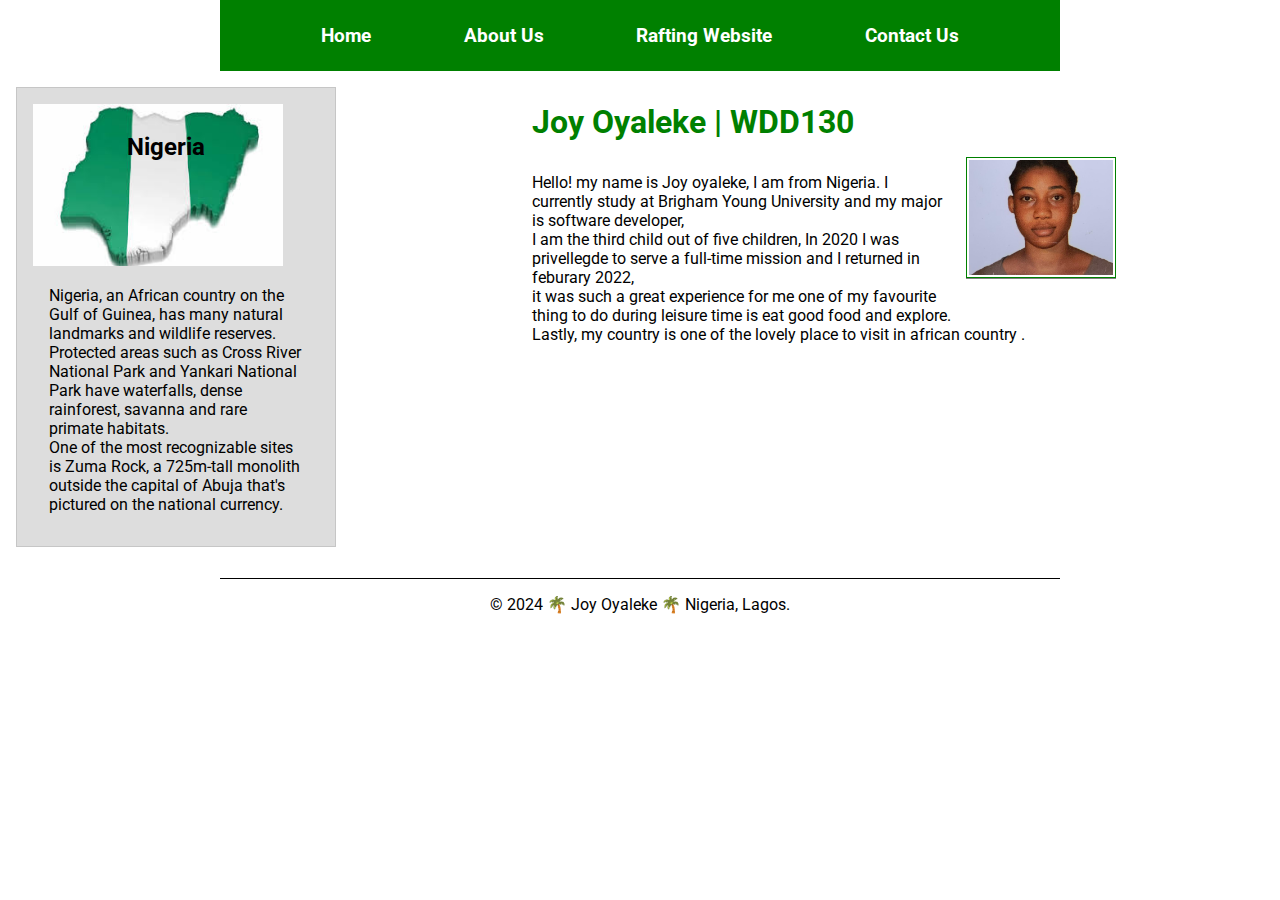
<file: index.html>
<!DOCTYPE html>
<html lang="en">

<head>
    <meta charset="UTF-8">
    <meta name="viewport" content="width=device-width, initial-scale=1.0">
    <title>Joy Oyaleke | WDD130</title>
    <meta name="description" content="Joy Oyaleke's BYU_Idaho WDD 130 course home page">
    <meta name="author" content="Joy Oyaleke">
    <link rel="stylesheet" href="styles/styles.css">
    <link rel="preconnect" href="https://fonts.googleapis.com">
    <link rel="preconnect" href="https://fonts.gstatic.com" crossorigin>
    <link href="https://fonts.googleapis.com/css2?family=Roboto:wght@100;400&display=swap" rel="stylesheet">
    <link rel="stylesheet" href="styles/styles.css">
</head>

<body>
    <header>
        <nav>

            <a href="#">Home</a>
            <a href="#">About Us</a>
            <a href="#">Rafting Website</a>
            <a href="#">Contact Us</a>
        </nav>
    </header>
    <div class="grid">
        <main>
            <h1> Joy Oyaleke | WDD130</h1>
            <img src="images/profile.jpg" alt="Hello, my name is Joy Oyaleke" width="200">
            <p> Hello! my name is Joy oyaleke, I am from Nigeria. I currently study at Brigham Young University and my
                major
                is software developer,<br> I am the third child out of five children, In 2020 I was privellegde to serve
                a full-time mission and I returned in feburary 2022,<br> it was such a great experience for me
                one of my favourite thing to do during leisure time is eat good food and explore. <br> Lastly, my
                country is one of the lovely place to visit in african country . </p>
        </main>


        <aside class="box">
            <h2>Nigeria</h2>
            <img src="images/nigeria.jpg" alt=" Nigeria" width="150">
            <p>Nigeria, an African country on the Gulf of Guinea, has many natural landmarks and wildlife reserves.
                Protected areas such as Cross River National Park and Yankari National Park
                have waterfalls, dense rainforest, savanna and rare primate habitats.<br>
                One of the most recognizable sites is Zuma Rock, a 725m-tall monolith outside the capital of Abuja
                that's pictured on the national currency.</p>
        </aside>
    </div>
    <footer>
        <p>&copy; 2024 🌴 Joy Oyaleke 🌴 Nigeria, Lagos.</p>
    </footer>
</body>

</html>
</file>
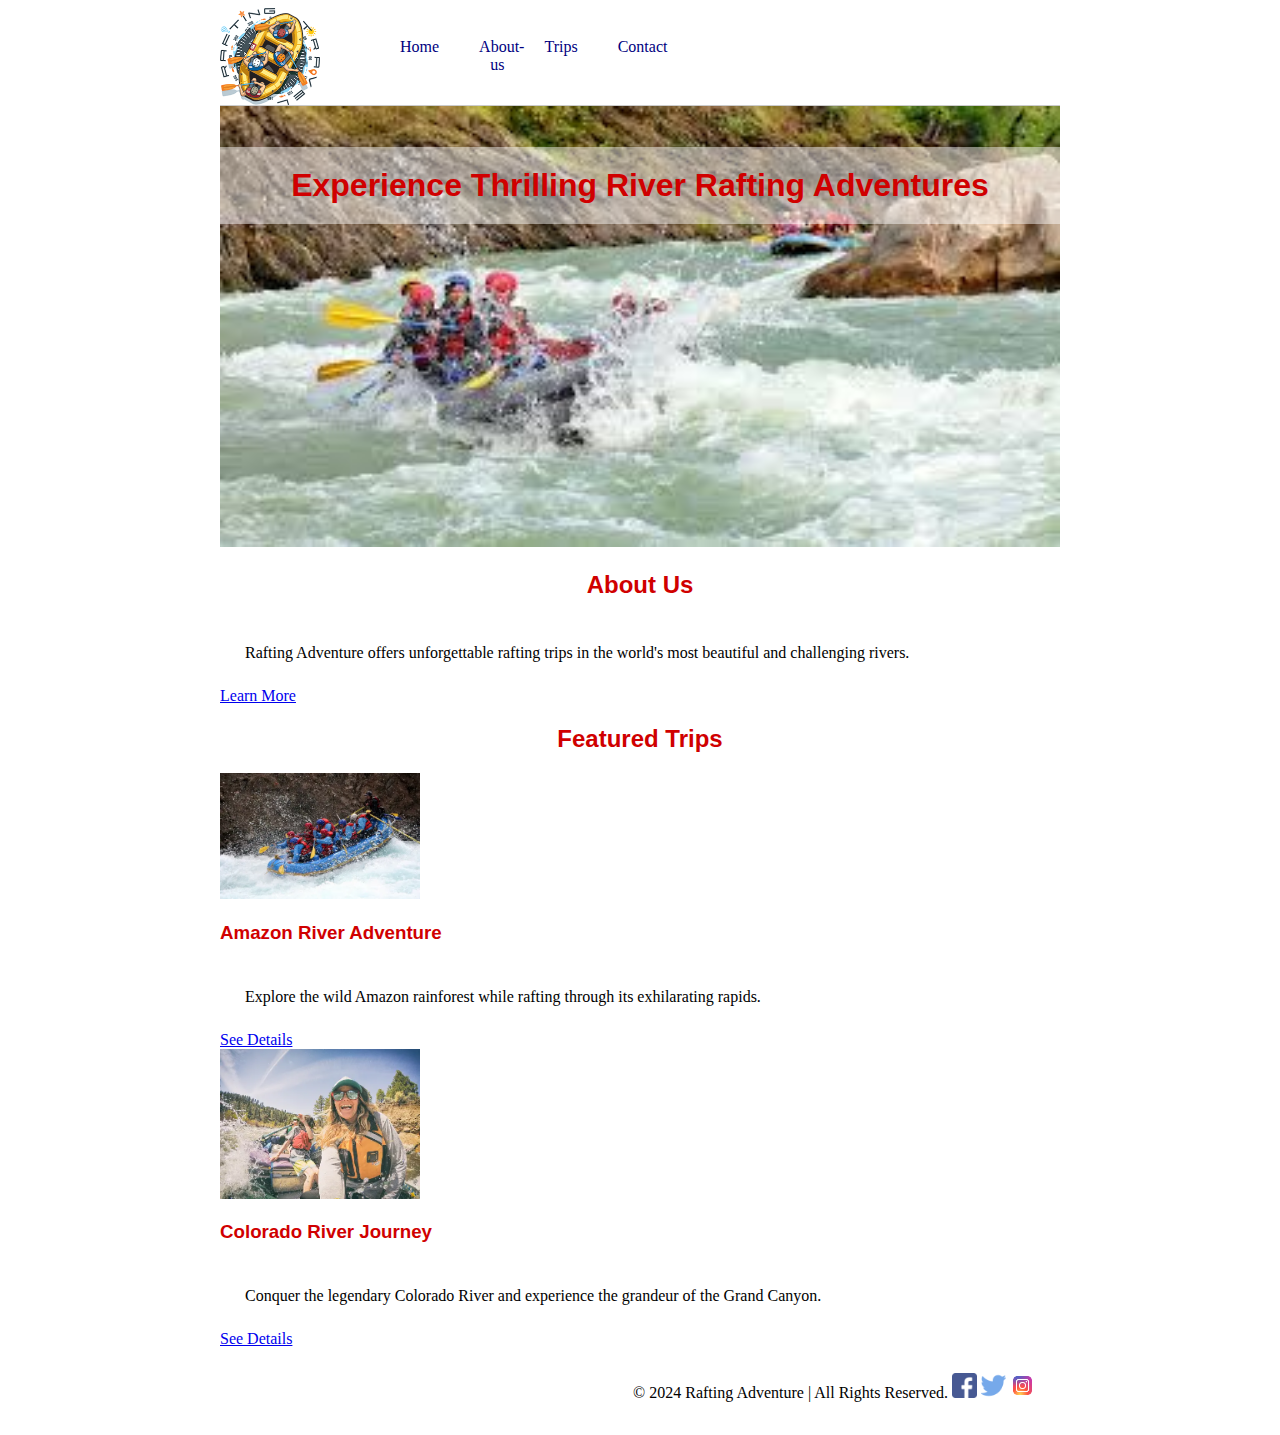
<file: wwr/index.html>
<!DOCTYPE html>
<html lang="en">

<head>
    <meta charset="utf-8">
    <meta name="viewport" content="width=device-width,initial-scale=1.0">
    <title>Rafting Adventure - Home</title>
    <meta name="description"
        content="Rafting Adventure - Experience exciting river rafting adventures in breathtaking destinations.">
    <meta name="author" content="Joy Oyaleke">
    <link rel="stylesheet" href="styles/rafting.css">
    <link rel="preconnect" href="https://fonts.googleapis.com">
    <link rel="preconnect" href="https://fonts.gstatic.com" crossorigin>
    <link href="https://fonts.googleapis.com/css2?family=Roboto:wght@100;400&display=swap" rel="stylesheet">
</head>

<body>
    <header>
        <img src="images/logo.png" alt="rafting website logo" width="100">
        <nav>
            <ul class="navigation">
                <li><a href="index.html">Home</a></li>
                <li><a href="about.html">About-us</a></li>
                <li><a href="trips.html">Trips</a></li>
                <li><a href="contact.html">Contact</a></li>
            </ul>
        </nav>
    </header>

    <main>
        <!-- Hero Section -->
        <div class="hero">
            <img src="images/rafting10.jpg" alt="hero image rafting adventure" width="150">
            <h1>Experience Thrilling River Rafting Adventures</h1>
        </div>

        <!-- About Us Section -->
        <section class="about-us">
            <h2>About Us</h2>
            <p>Rafting Adventure offers unforgettable rafting trips in the world's most beautiful and challenging
                rivers.</p>
            <a href="about.html" class="cta">Learn More</a>
        </section>

        <!-- Featured Trips Section -->
        <section class="featured-trips">
            <h2>Featured Trips</h2>
            <div class="trip-list">
                <article>
                    <img src="images/rafting-1.webp" alt="Trip 1">
                    <h3>Amazon River Adventure</h3>
                    <p>Explore the wild Amazon rainforest while rafting through its exhilarating rapids.</p>
                    <a href="trips.html" class="cta">See Details</a>
                </article>
                <article>
                    <img src="images/rafting-2.webp" alt="Trip 2">
                    <h3>Colorado River Journey</h3>
                    <p>Conquer the legendary Colorado River and experience the grandeur of the Grand Canyon.</p>
                    <a href="trips.html" class="cta">See Details</a>
                </article>
            </div>
        </section>

    </main>

    <footer>
        <nav class="sociallinks">
            <p>&copy; 2024 Rafting Adventure | All Rights Reserved.
                <a href="https://facebook.com">
                    <img src="images/facebook.png" alt="Facebook" width="25" class="social"></a>
                <a href="https://twitter.com">
                    <img src="images/twitter.png" alt="Twitter" width="25" class="social"></a>
                <a href="https://instagram.com">
                    <img src="images/instagram.png" alt="Instagram" width="25" class="social"></a>
            </p>
        </nav>
    </footer>

</body>

</html>
</file>
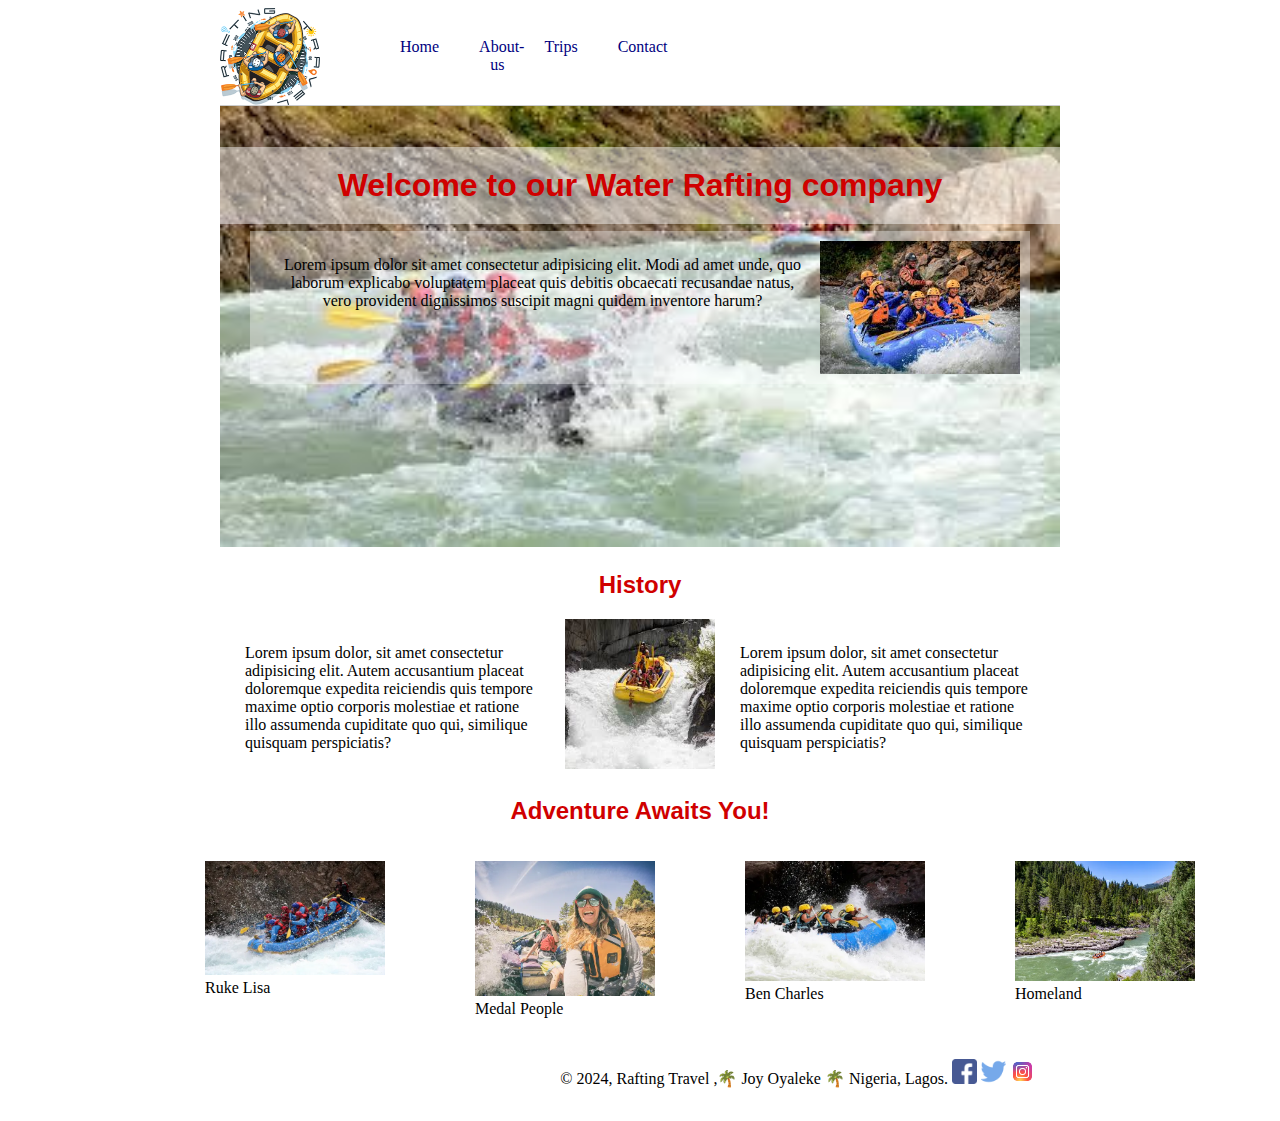
<file: wwr/about.html>
<!DOCTYPE html>
<html lang="en">

<head>
    <meta charset="utf-8">
    <meta name="viewport" content="width=device-width,initial-scale=1.0">
    <title>About Us - Rafting Travel</title>
    <meta name="description" content="The about us page for Rafting Travel website">
    <meta name="author" content="Joy Oyaleke">
    <link rel="stylesheet" href="styles/rafting.css">
    <link rel="preconnect" href="https://fonts.googleapis.com">
    <link rel="preconnect" href="https://fonts.gstatic.com" crossorigin>
    <link href="https://fonts.googleapis.com/css2?family=Roboto:wght@100;400&display=swap" rel="stylesheet">
</head>

<body>
    <header>
        <img src="images/logo.png" alt="rafting website logo" width="100">

<nav>
    <ul class="navigation">
    <li><a href="index.html">Home</a></li>
    <li><a href="about.html">About-us</a></li>
    <li><a href="trips.html">Trips</a></li>
    <li><a href="contact.html">Contact</a></li>
    </ul>
</nav>
    </header>
    <main>
        <div class="hero">
            <img src="images/rafting10.jpg" alt="hero image rafting on calm river" width="150">
            <h1>Welcome to our Water Rafting company</h1>
            <article>
                <img src="images/rafting12.jpg" alt="Image for rafting article" width="100">
                <p>Lorem ipsum dolor sit amet consectetur adipisicing elit. Modi ad amet unde, quo laborum explicabo
                    voluptatem placeat quis debitis obcaecati recusandae natus, vero provident dignissimos suscipit
                    magni quidem inventore harum?</p>
            </article>

        </div>
        <h2>History</h2>
        <section class="subhead1">
            <p>Lorem ipsum dolor, sit amet consectetur adipisicing elit. Autem accusantium placeat doloremque expedita
                reiciendis quis tempore maxime optio corporis molestiae et ratione illo assumenda cupiditate quo qui,
                similique quisquam perspiciatis?</p>
            <div class="img-1">
                <img src="images/rafting13.jpg" alt="rafting history picture" width="150">
            </div>
            <p>Lorem ipsum dolor, sit amet consectetur adipisicing elit. Autem accusantium placeat doloremque expedita
                reiciendis quis tempore maxime optio corporis molestiae et ratione illo assumenda cupiditate quo qui,
                similique quisquam perspiciatis?</p>
        </section>
        <h2 class="subhead">Adventure Awaits You!</h2>
        <section class="figurative">
            <figure>
                <img src="images/rafting-1.webp" alt="Rafting image" width="180">
                <figcaption>Ruke Lisa</figcaption>
            </figure>
            <figure>
                <img src="images/rafting-2.webp" alt="Rafting image" width="180">
                <figcaption>Medal People</figcaption>

            </figure>
            <figure>
                <img src="images/rafting-3.webp" alt="Rafting image" width="180">
                <figcaption>Ben Charles</figcaption>

            </figure>
            <figure>
                <img src="images/rafting-4.webp" alt="Rafting image" width="180">
                <figcaption>Homeland </figcaption>

            </figure>

            <figure>
                <img src="images/rafting-5.webp" alt="Rafting image" width="180">
                <figcaption>Homeland </figcaption>

            </figure>
           
           
        </section>
    </main>
    <footer>
        <nav class="sociallinks">
        <p>&copy; 2024, Rafting Travel ,🌴 Joy Oyaleke 🌴 Nigeria, Lagos.
            <a href="https://facebook.com">
                <img src="images/facebook.png" alt="Facebook" width="25" class="social"></a>
            <a href="https://twitter.com">
                <img src="images/twitter.png" alt="twitter" width="25" class="social"></a>
            <a href="https://instagram.com">
                <img src="images/instagram.png" alt="instagram" width="25" class="social"></a>
            
        
    </p>
        
        </nav>
    </footer>


</body>

</html>
</file>
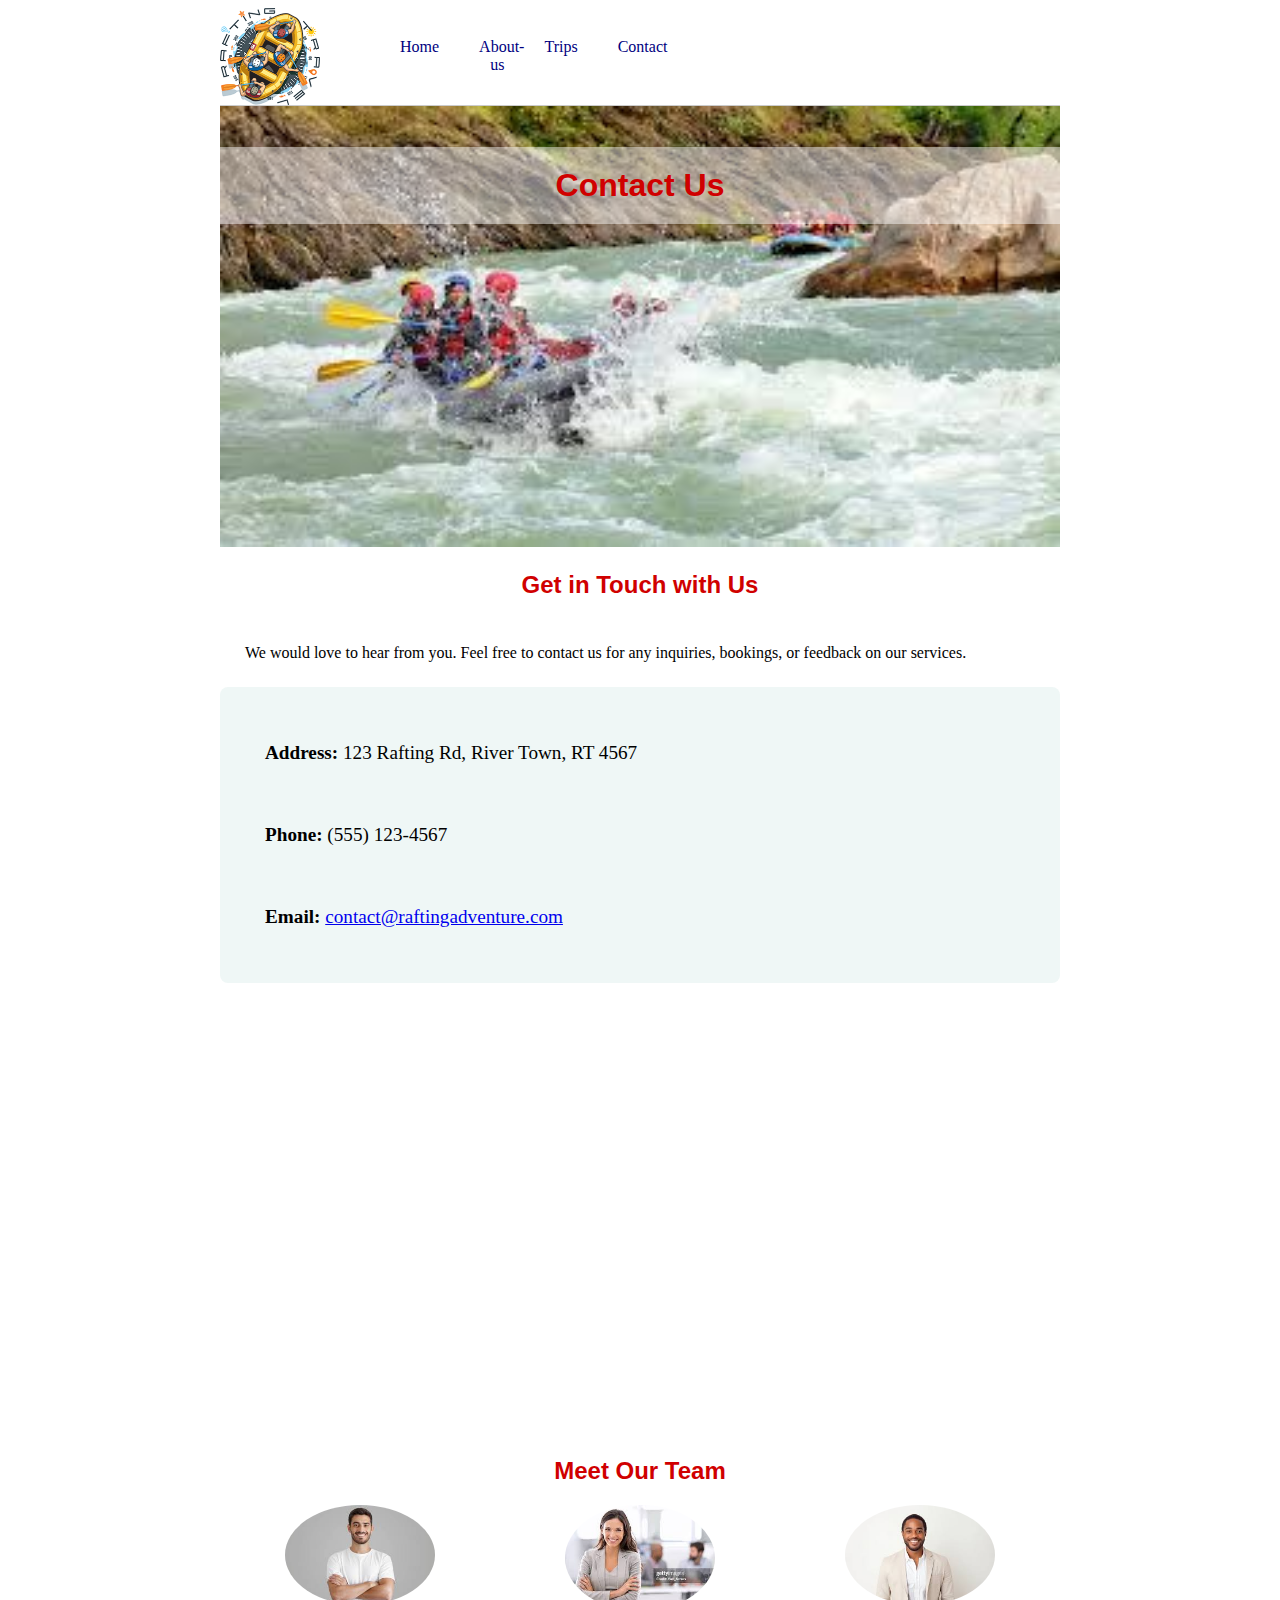
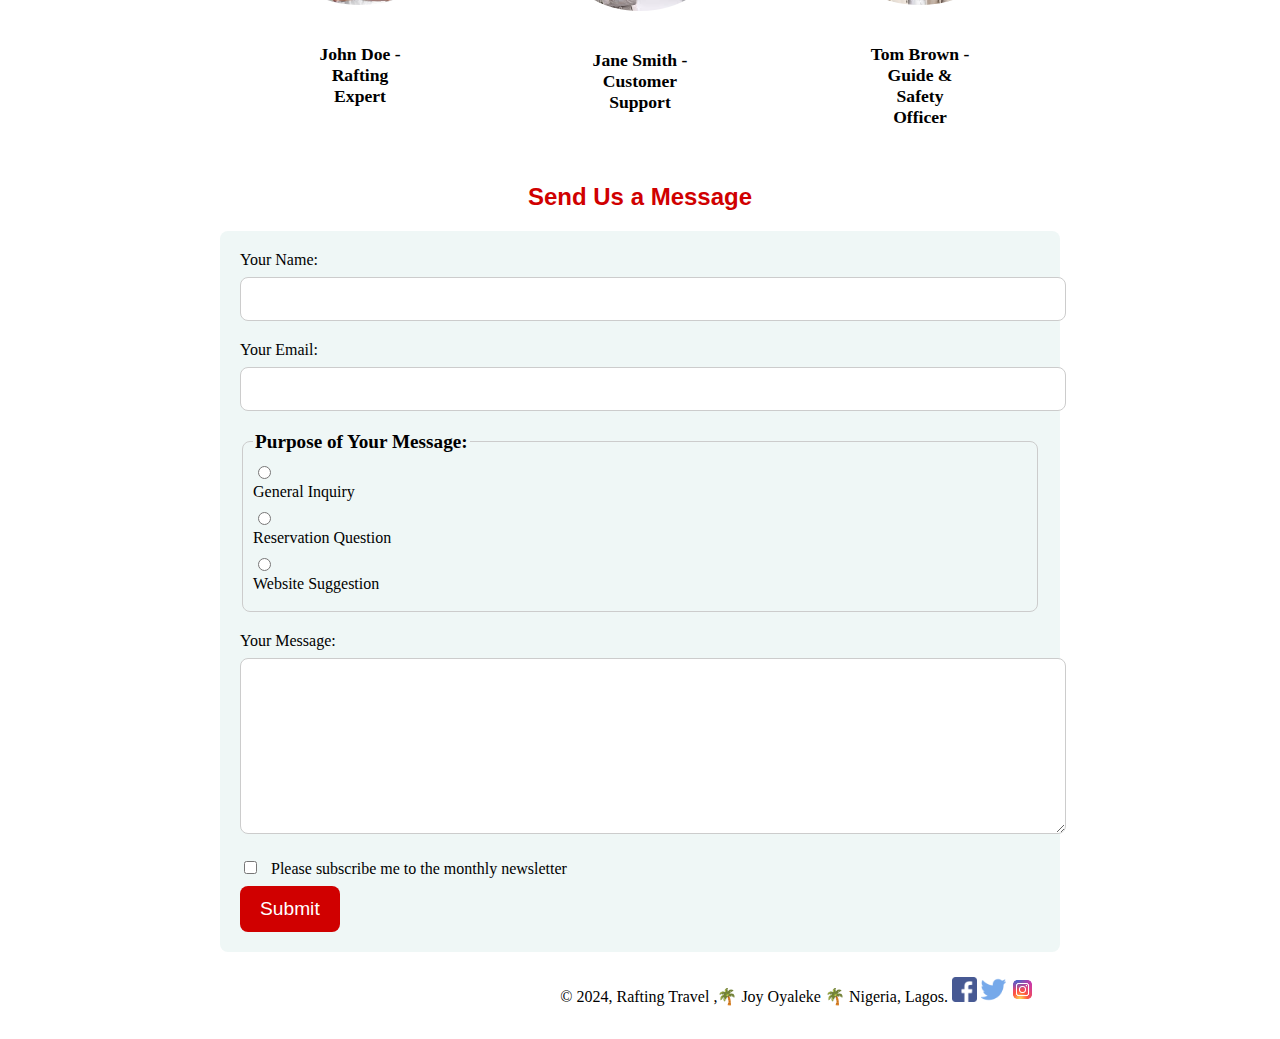
<file: wwr/contact.html>
<!DOCTYPE html>
<html lang="en">

<head>
    <meta charset="utf-8">
    <meta name="viewport" content="width=device-width,initial-scale=1.0">
    <title>Contact - Rafting Travel</title>
    <meta name="description" content="The contact page for Rafting Travel website. Contact us for any inquiries, bookings, or suggestions.">
    <meta name="author" content="Joy Oyaleke">
    <link rel="stylesheet" href="styles/rafting.css">
    <link rel="preconnect" href="https://fonts.googleapis.com">
    <link rel="preconnect" href="https://fonts.gstatic.com" crossorigin>
    <link href="https://fonts.googleapis.com/css2?family=Roboto:wght@100;400&display=swap" rel="stylesheet">
</head>

<body>
    <header>
        <img src="images/logo.png" alt="rafting website logo" width="100">

        <nav>
            <ul class="navigation">
                <li><a href="index.html">Home</a></li>
                <li><a href="about.html">About-us</a></li>
                <li><a href="trips.html">Trips</a></li>
                <li><a href="contact.html">Contact</a></li>
            </ul>
        </nav>
    </header>
    <main>
        <!-- Hero Section -->
        <div class="hero">
            <img src="images/rafting10.jpg" alt="hero image rafting on calm river" width="150">
            <h1>Contact Us</h1>
        </div>

        <!-- Contact Information Section -->
        <section>
            <h2>Get in Touch with Us</h2>
            <p>We would love to hear from you. Feel free to contact us for any inquiries, bookings, or feedback on our services.</p>
            
            <!-- Company Information -->
            <div class="contact-info">
                <p><strong>Address:</strong> 123 Rafting Rd, River Town, RT 4567</p>
                <p><strong>Phone:</strong> (555) 123-4567</p>
                <p><strong>Email:</strong> <a href="mailto:contact@raftingadventure.com">contact@raftingadventure.com</a></p>
            </div>
            
            <!-- Google Map Embed -->
            <div class="google-map">
                <iframe src="https://www.google.com/maps/embed?pb=..." width="600" height="450" allowfullscreen="" loading="lazy"></iframe>
            </div>
        </section>

        <!-- Employee Profiles Section -->
        <section>
            <h2>Meet Our Team</h2>
            <div class="employee-profiles">
                <div class="employee-profile">
                    <img src="images/pic2.jpg" alt="John Doe">
                    <p>John Doe - Rafting Expert</p>
                </div>
                <div class="employee-profile">
                    <img src="images/pic1.jpg" alt="Jane Smith">
                    <p>Jane Smith - Customer Support</p>
                </div>
                <div class="employee-profile">
                    <img src="images/pic3.jpg" alt="Tom Brown">
                    <p>Tom Brown - Guide & Safety Officer</p>
                </div>
            </div>
        </section>

        <!-- Contact Form Section -->
        <section class="contact-form">
            <h2>Send Us a Message</h2>
            <form action="/submit-form" method="POST">
                <!-- Name Input -->
                <label for="name">Your Name:</label>
                <input type="text" id="name" name="name" required>

                <!-- Email Input -->
                <label for="email">Your Email:</label>
                <input type="email" id="email" name="email" required>

                <!-- Message Type (Radio Buttons) -->
                <fieldset>
                    <legend>Purpose of Your Message:</legend>
                    <input type="radio" id="general" name="messageType" value="General Inquiry" required>
                    <label for="general">General Inquiry</label>

                    <input type="radio" id="reservation" name="messageType" value="Reservation Question" required>
                    <label for="reservation">Reservation Question</label>

                    <input type="radio" id="suggestion" name="messageType" value="Website Suggestion" required>
                    <label for="suggestion">Website Suggestion</label>
                </fieldset>

                <!-- Message Textarea -->
                <label for="message">Your Message:</label>
                <textarea id="message" name="message" required></textarea>

                <!-- Newsletter Checkbox -->
                <label for="newsletter">
                    <input type="checkbox" id="newsletter" name="newsletter"> Please subscribe me to the monthly newsletter
                </label>

                <button type="submit" class="submit-button">Submit</button>
            </form>
        </section>

    </main>

    <footer>
        <nav class="sociallinks">
            <p>&copy; 2024, Rafting Travel ,🌴 Joy Oyaleke 🌴 Nigeria, Lagos.
                <a href="https://facebook.com">
                    <img src="images/facebook.png" alt="Facebook" width="25" class="social"></a>
                <a href="https://twitter.com">
                    <img src="images/twitter.png" alt="twitter" width="25" class="social"></a>
                <a href="https://instagram.com">
                    <img src="images/instagram.png" alt="instagram" width="25" class="social"></a>
            </p>
        </nav>
    </footer>

</body>

</html>
</file>
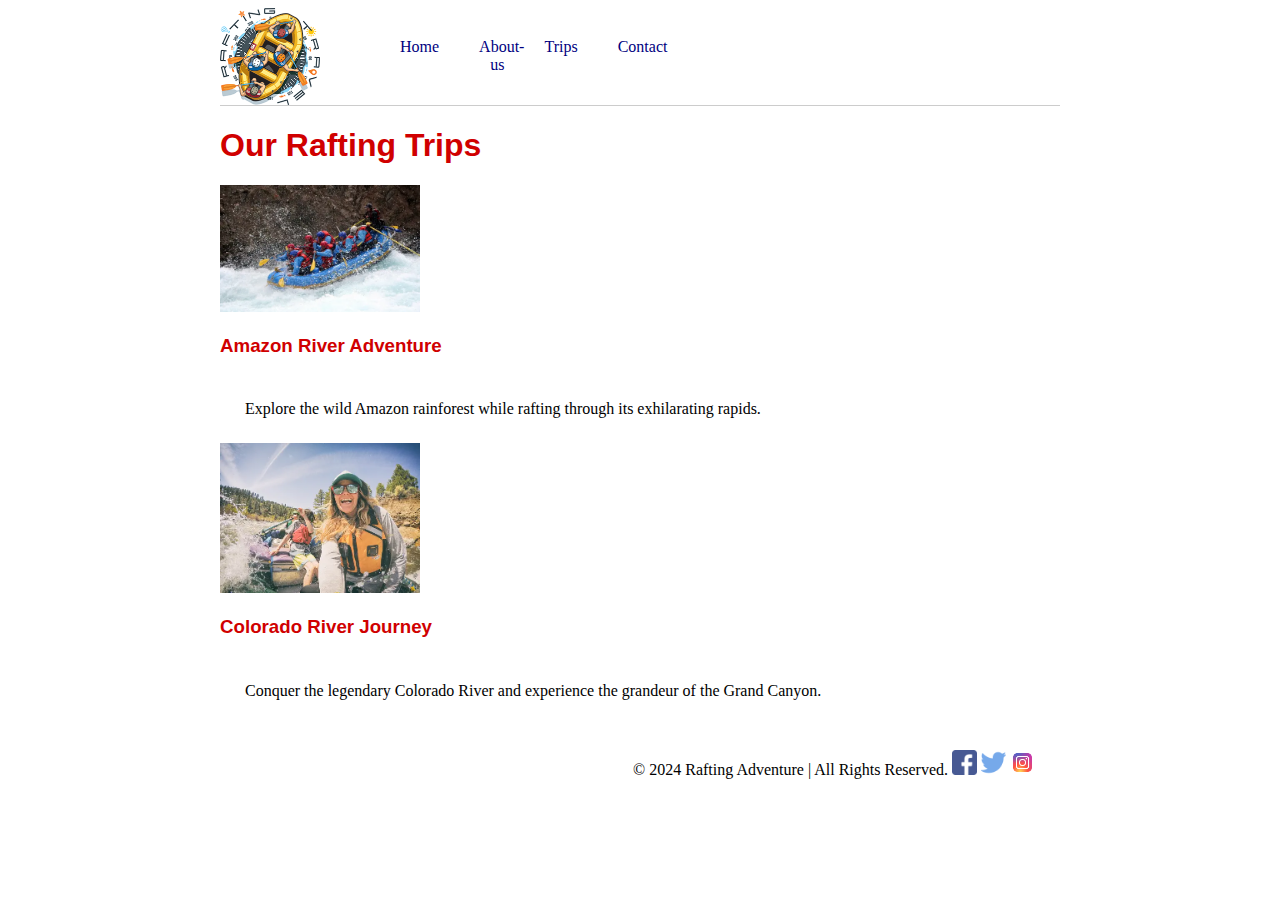
<file: wwr/trips.html>
<!DOCTYPE html>
<html lang="en">

<head>
    <meta charset="utf-8">
    <meta name="viewport" content="width=device-width,initial-scale=1.0">
    <title>Rafting Trips - Rafting Travel</title>
    <meta name="description"
        content="Explore various rafting trips offered by Rafting Travel, each designed for thrill-seekers.">
    <meta name="author" content="Joy Oyaleke">
    <link rel="stylesheet" href="styles/rafting.css">
    <link rel="preconnect" href="https://fonts.googleapis.com">
    <link rel="preconnect" href="https://fonts.gstatic.com" crossorigin>
    <link href="https://fonts.googleapis.com/css2?family=Roboto:wght@100;400&display=swap" rel="stylesheet">
</head>

<body>
    <header>
        <img src="images/logo.png" alt="rafting website logo" width="100">
        <nav>
            <ul class="navigation">
                <li><a href="index.html">Home</a></li>
                <li><a href="about.html">About-us</a></li>
                <li><a href="trips.html">Trips</a></li>
                <li><a href="contact.html">Contact</a></li>
            </ul>
        </nav>
    </header>

    <main>
        <section>
            <h1>Our Rafting Trips</h1>
            <div class="trip-list">
                <article>
                    <img src="images/rafting-1.webp" alt="Amazon River Adventure">
                    <h3>Amazon River Adventure</h3>
                    <p>Explore the wild Amazon rainforest while rafting through its exhilarating rapids.</p>
                </article>
                <article>
                    <img src="images/rafting-2.webp" alt="Colorado River Journey">
                    <h3>Colorado River Journey</h3>
                    <p>Conquer the legendary Colorado River and experience the grandeur of the Grand Canyon.</p>
                </article>
            </div>
        </section>
    </main>

    <footer>
        <nav class="sociallinks">
            <p>&copy; 2024 Rafting Adventure | All Rights Reserved.
                <a href="https://facebook.com">
                    <img src="images/facebook.png" alt="Facebook" width="25" class="social"></a>
                <a href="https://twitter.com">
                    <img src="images/twitter.png" alt="Twitter" width="25" class="social"></a>
                <a href="https://instagram.com">
                    <img src="images/instagram.png" alt="Instagram" width="25" class="social"></a>
            </p>
        </nav>
    </footer>

</body>

</html>
</file>
<file: styles/styles.css>
* {
    margin: 0;
    padding: 0;
    box-sizing: border-box;
   }
   
   body{
    font-size: 16px;
    font-family: Roboto, Arial, sans-serif;
   }
   
   
   nav  {
       background-color: green;
       padding: 1rem;
       display: flex;
       justify-content:  space-evenly;
       align-items: center;
      }
     
      nav a {
        display: block;
        padding: 0.5rem;
        text-decoration: none;
        font-size: 1.2rem;
        font-weight: 700;
        color: #fff; 
      }
   
      h1 {
       color:green;
       padding: 1rem; 
   
      }
   
      main {
       max-width: 600px; 
       grid-column: 2px solid;
      }
   
      p{
       margin: 1rem;
      }
   
      main img {
       /* you most likely will have other declarations here */
         width: 150px;
         height: auto;
         border: 1px solid green;
         padding:2px;
         box-shadow: 0.0 1px gray; 
         float: right;
         margin: 0 0 1rem 1rem;
     }
   
   
   aside {
      width:20rem; 
      position: relative;
      grid-column: 1/2;
      grid-row: 1/2;
   }
   
   aside img {  
     width: 250px;
     height: auto;
   }
   
   aside h2{
   position: absolute;
   top: 45px;
   left: 110px;
   }
   
   
   header,footer{
     max-width: 840px;
     margin: 0 auto;
     }
     
   
   .grid {
     display: grid;
     align-items: right;
     /* margin-right: 20px; */
   }
   
   
   
   main {
   grid-column: 2/3;
   margin: 1rem;
   }
   
   
   .box {
     margin: 1rem;
     border: 1px solid rgba(0,0,0,.1);
     padding: 1rem;
     background-color: #ddd;
     color: #000;
   }
   footer{
     margin-top: 15px;
     border-top: 1px solid #000;
     text-align: center;
   }
     
   .indent {
     padding-right: -1rem;
   
   }
</file>
<file: wwr/styles/rafting.css>
@import url("https://fonts.googleapis.com/css2?family=Roboto:ital,wght@0,100;0,300;0,400;0,500;0,700;0,900;1,100;1,300;1,400;1,500;1,700;1,900&display=swap");

:root {
  --primary-color: #d00000;
  --secondary-color: #ffbd00;
  --accent1-color: #bb9457;
  --accent2-color: #eff7f6;

  --heading-font: "work sans", sans-serif;
  --paragraph-font: "work sans", sans-serif;

  --nav-background-color: hsl(216, 86%, 36%);
  --nav-link-color: #ffbd00;
  --nav-hover-link-color: #bb9457;
  --nav-hover-background-color: #eff7f6;
}

h1, h2, h3, h4, h5, h6 {
  font-family: var(--heading-font);
  color: var(--primary-color);
}

p {
  padding: 25px;
  margin: 0px;
}

header {
  margin: 1rem auto;
  display: grid;
  grid-template-columns: 120px 1fr 2fr;
  align-items: center;
  border-bottom: 1px solid #ccc;
  max-width: 1000px;
}

.logo img {
  margin: 0 0.25rem 0 1rem;
  width: 64px;
  height: auto;
}

h1 {
  font-size: 2rem;
  font-family: Acme, Arial, sans-serif;
}

h2 {
  text-align: center;
}

nav {
  text-align: right;
}

.navigation {
  display: flex;
  list-style: none;
}

.navigation li {
  flex: 1 1 100%;
}

.navigation a {
  color: navy;
  padding: 20px;
  text-decoration: none;
}

.navigation a:hover {
  color: tomato;
  font-weight: 700;
  text-decoration: underline;
}

header, main, footer, .grid {
  max-width: 840px;
  margin: 0 auto;
}

.hero {
  position: relative;
}

.hero img {
  width: 100%;
}

.hero h1 {
  position: absolute;
  top: 20px;
  width: 100%;
  background-color: #ffffff78;
  padding: 20px 0;
  text-align: center;
}

.hero article {
  background-color: rgba(255,255,255,.35);
  position: absolute;
  top: 125px;
  left: 30px;
  right: 30px;
  color: #000;
}

.hero article img {
  float: right;
  margin: 10px;
  width: 200px;
}

.hero article p {
  color: black;
  font-size: 16px;
  text-align: center;
}

article img {
  width: 200px;
}

.subhead1 {
  display: flex;
}

.subhead {
  text-align: center;
}

.figurative {
  display: flex;
  margin-left: -55px;
  gap: 10px;
}

.sociallinks a {
  text-decoration: none;
  justify-content: center;
  gap: 15px;
}

/* New styles for Contact Page */

.contact-info {
  background-color: var(--accent2-color);
  padding: 20px;
  margin-bottom: 30px;
  border-radius: 8px;
}

.contact-info p {
  font-size: 1.2rem;
  margin: 10px 0;
}

.google-map iframe {
  width: 100%;
  height: 400px;
  border: none;
  border-radius: 8px;
  margin-top: 20px;
}

.employee-profiles {
  display: flex;
  justify-content: space-around;
  margin-bottom: 30px;
}

.employee-profile {
  text-align: center;
  width: 150px;
}

.employee-profile img {
  width: 100%;
  height: auto;
  border-radius: 50%;
  margin-bottom: 10px;
}

.employee-profile p {
  font-weight: bold;
  font-size: 1.1rem;
}

form {
  background-color: var(--accent2-color);
  padding: 20px;
  border-radius: 8px;
}

form label {
  display: block;
  margin-bottom: 8px;
  font-size: 1rem;
}

form input[type="text"],
form input[type="email"],
form textarea {
  width: 100%;
  padding: 12px;
  margin-bottom: 20px;
  border: 1px solid #ccc;
  border-radius: 8px;
  font-size: 1rem;
}

form fieldset {
  border: 1px solid #ccc;
  padding: 10px;
  margin-bottom: 20px;
  border-radius: 8px;
}

form legend {
  font-size: 1.2rem;
  font-weight: bold;
}

form input[type="radio"] {
  margin-right: 8px;
}

form textarea {
  height: 150px;
}

form input[type="checkbox"] {
  margin-right: 10px;
}

.submit-button {
  background-color: var(--primary-color);
  color: white;
  font-size: 1.2rem;
  padding: 12px 20px;
  border: none;
  border-radius: 8px;
  cursor: pointer;
}

.submit-button:hover {
  background-color: var(--secondary-color);
}
</file>
